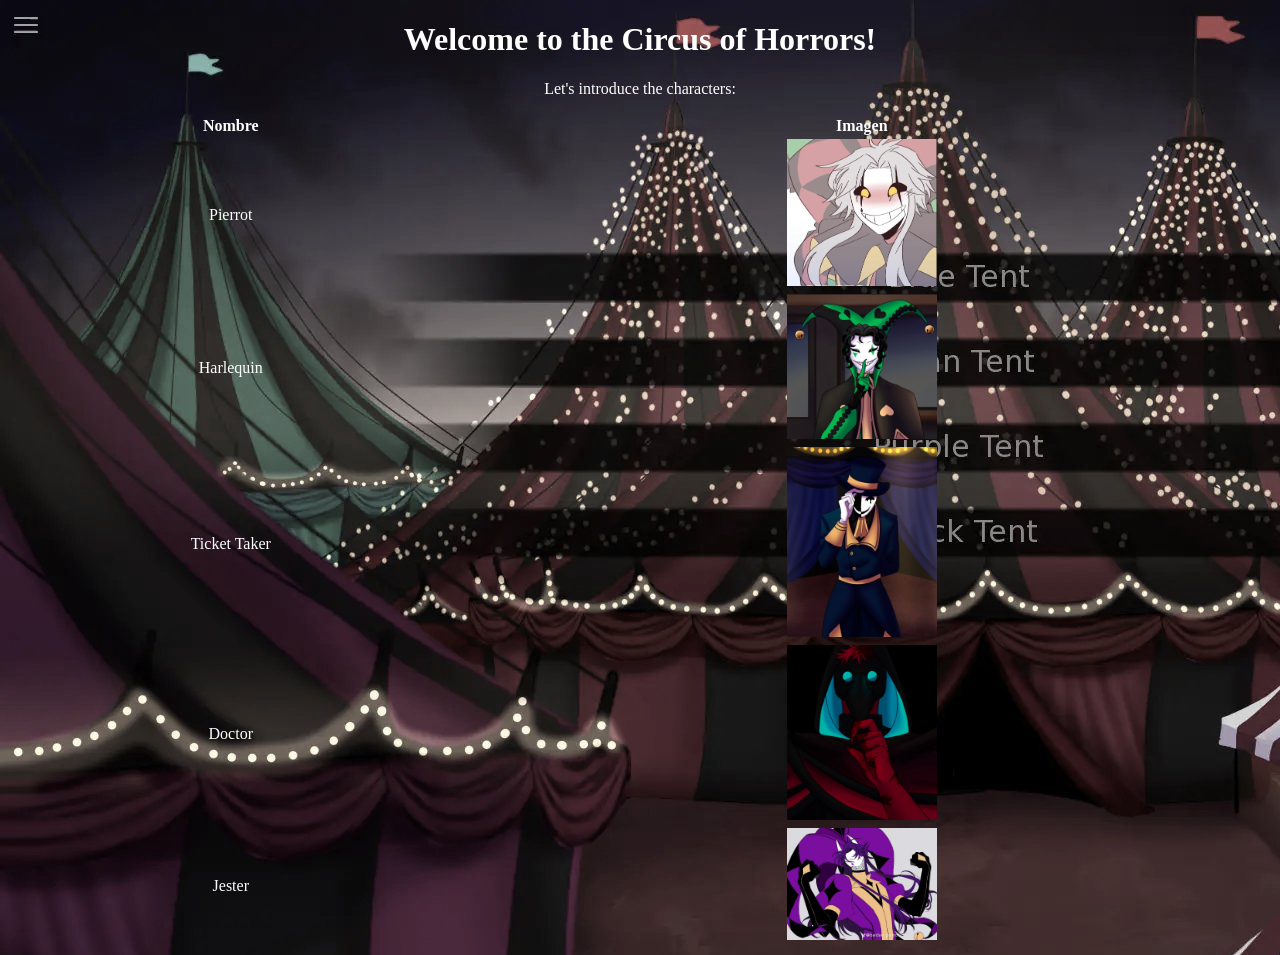
<file: index.html>
<!DOCTYPE html>
<html>
    <head>
        <title>The Freak Circus</title>
        <style>
        body {background-image: url("fondo1.jpg")}
        h1 {
        text-align: center;
        color: white}
        p { text-align: center;
        color: white}
        table,th,td {color:white; text-align: center;text-size-adjust: 1209 ;}
        </style>
    </head>
    <body>
        <h1>Welcome to the Circus of Horrors!</h1>
        <p id="intro">Let's introduce the characters:</p>
        <table style = "width: 100%;">
            <tr>
                <th>Nombre</th>
                <th>Imagen</th>
            </tr>
            <tr>
                <td>Pierrot</td>
                <td><a href="Pierrot.html"><img src="4.png" width="150" alt="Pierrot"></a></td>
            </tr>
            <tr>
                <td>Harlequin</td>
                <td><a href="Harlequin.html"><img src="Harlequin.jpeg" width="150" alt="Harlequin"></a></td>
            </tr>
            <tr>
                <td>Ticket Taker</td>
                <td><a href="Ticket Taker.html"><img src="Ticket Taker.jpeg" width="150" alt="Ticket Taker"></td>
            </tr>
            <tr>
                <td>Doctor</td>
                <td><a href="Doctor.html"><img src="Doctor.jpeg" width="150" alt="Doctor"></td>
            </tr>
            <tr>
                <td>Jester</td>
                <td><a href=Jester.html><img src="24.jpeg" width="150" alt="Jester"></a></td>
            </tr>
        </table>
    </body>
</html>
</file>
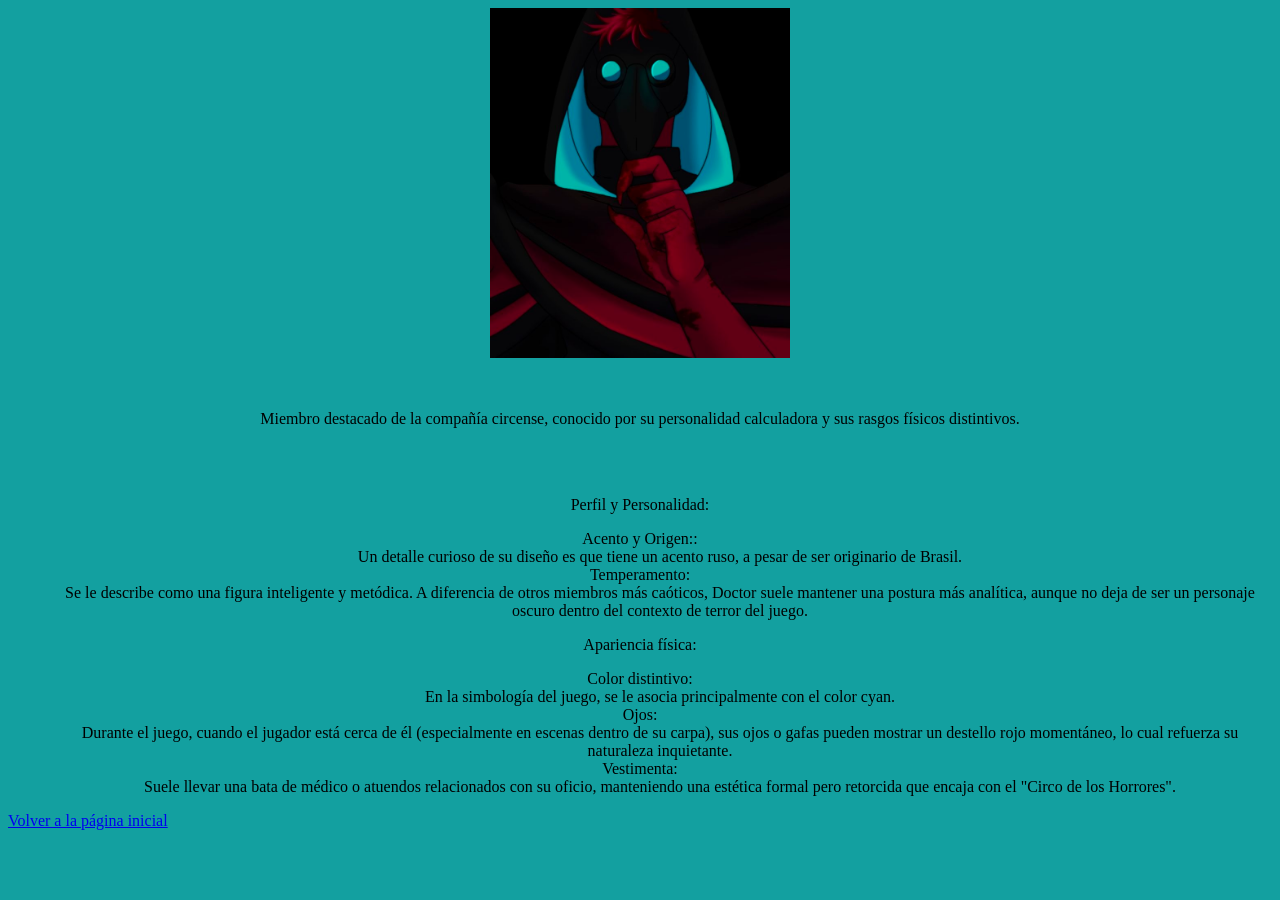
<file: Doctor.html>
<!DOCTYPE html>
<html>
    <head>
        <title>Doctor</title>
        <style>
            body{ background-color: rgb(19, 160, 160); font-family: 'Franklin Gothic Medium'}
            img {display: block;
            margin-left: auto;
            margin-right: auto;}
            dl,dd,dt,p{text-align: center;}
        </style>
    </head>
    <body>
     <img src="Doctor.jpeg" width="300" alt="Doctor">
     <br></br>
     <p>Miembro destacado de la compañía circense, conocido por su personalidad calculadora y sus rasgos físicos distintivos.</p>
     <br></br>
     <p>Perfil y Personalidad:</p>
     <dl>
         <dt>Acento y Origen::</dt>
         <dd>Un detalle curioso de su diseño es que tiene un acento ruso, a pesar de ser originario de Brasil.</dd>
         <dt>Temperamento:</dt> 
         <dd>Se le describe como una figura inteligente y metódica. A diferencia de otros miembros más caóticos, Doctor suele mantener una postura más analítica, aunque no deja de ser un personaje oscuro dentro del contexto de terror del juego.</dd>
     </dl>
     <p>Apariencia física:</p>
     <dl>
         <dt>Color distintivo:</dt>
         <dd>En la simbología del juego, se le asocia principalmente con el color cyan.</dd>
         <dt>Ojos:</dt>
         <dd>Durante el juego, cuando el jugador está cerca de él (especialmente en escenas dentro de su carpa), sus ojos o gafas pueden mostrar un destello rojo momentáneo, lo cual refuerza su naturaleza inquietante.</dd>
         <dt>Vestimenta:</dt> 
         <dd>Suele llevar una bata de médico o atuendos relacionados con su oficio, manteniendo una estética formal pero retorcida que encaja con el "Circo de los Horrores".</dd>
     </dl>    
     <a href="index.html">Volver a la página inicial</a>
    </body>
</html>
</file>
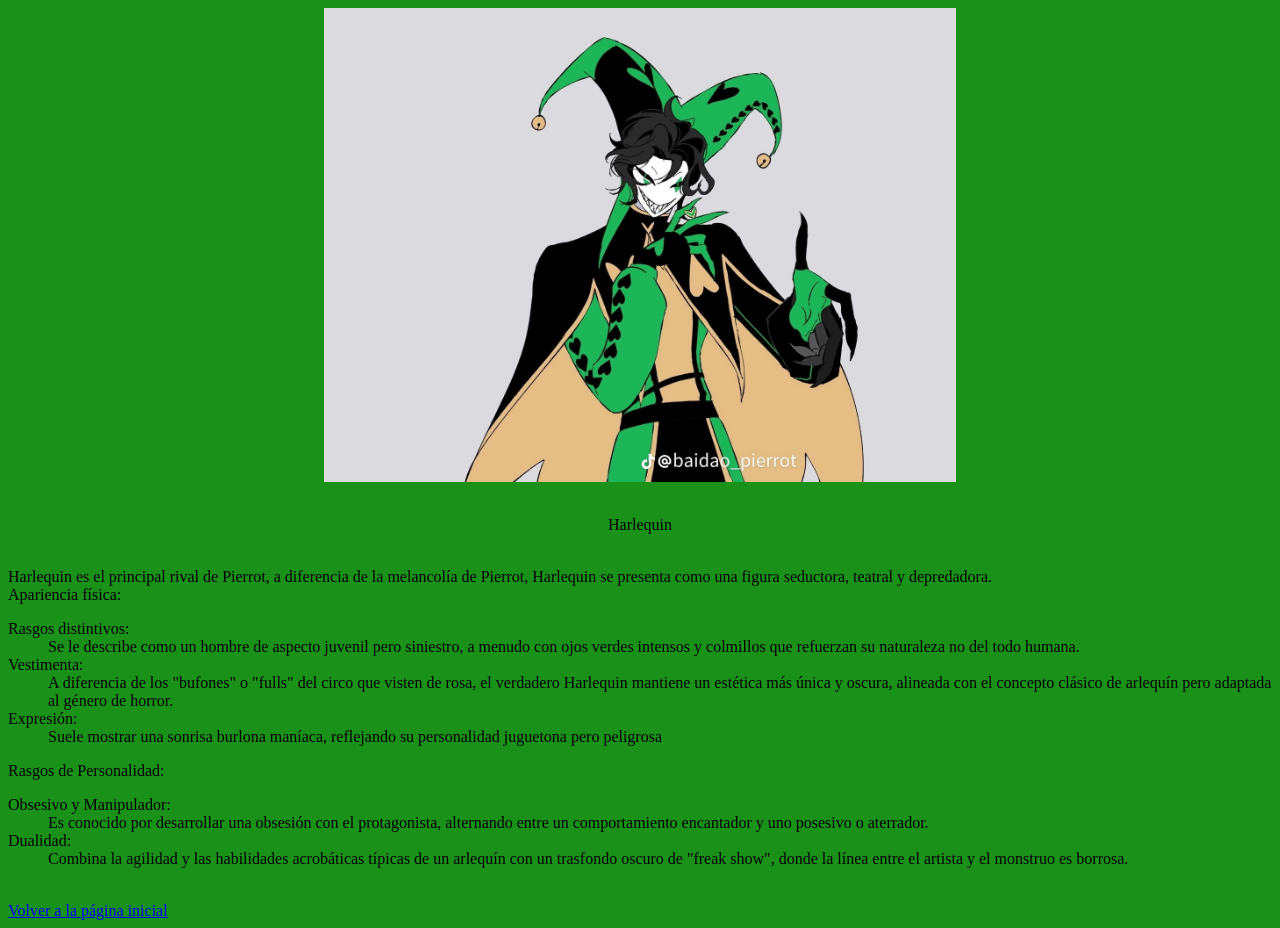
<file: Harlequin.html>
<!DOCTYPE html>
<html>
    <head>
        <title>Harlequin</title>
        <style>
            body{ background-color: rgb(26, 146, 26); font-family: 'Franklin Gothic Medium'}
            img {display: block;
                margin-left: auto;
                margin-right: auto;
            }
            p {
                text-align: center
            }
        </style>
    </head>
    <body>
        <img src="15.jpeg" style="width: 50%;">
        <br>
        <p>Harlequin</p>
        <br>
        Harlequin es el principal rival de Pierrot, a diferencia de la melancolía de Pierrot, Harlequin se presenta como una figura seductora, teatral y depredadora.
        <br>
        Apariencia física:
        <dl>
            <dt>Rasgos distintivos:</dt>
            <dd>Se le describe como un hombre de aspecto juvenil pero siniestro, a menudo con ojos verdes intensos y colmillos que refuerzan su naturaleza no del todo humana.</dd>
            <dt>Vestimenta:</dt>
            <dd>A diferencia de los "bufones" o "fulls" del circo que visten de rosa, el verdadero Harlequin mantiene un estética más única y oscura, alineada con el concepto clásico de arlequín pero adaptada al género de horror.</dd>
            <dt>Expresión:</dt>
            <dd>Suele mostrar una sonrisa burlona maníaca, reflejando su personalidad juguetona pero peligrosa</dd>
        </dl>
        Rasgos de Personalidad:
        <dl>
           <dt>Obsesivo y Manipulador:</dt> 
           <dd>Es conocido por desarrollar una obsesión con el protagonista, alternando entre un comportamiento encantador y uno posesivo o aterrador.</dd>
           <dt>Dualidad:</dt> 
           <dd>Combina la agilidad y las habilidades acrobáticas típicas de un arlequín con un trasfondo oscuro de "freak show", donde la línea entre el artista y el monstruo es borrosa.</dd>
        </dl>
        <br>
        <a href="index.html">Volver a la página inicial</a>
    </body>
</html>
</file>
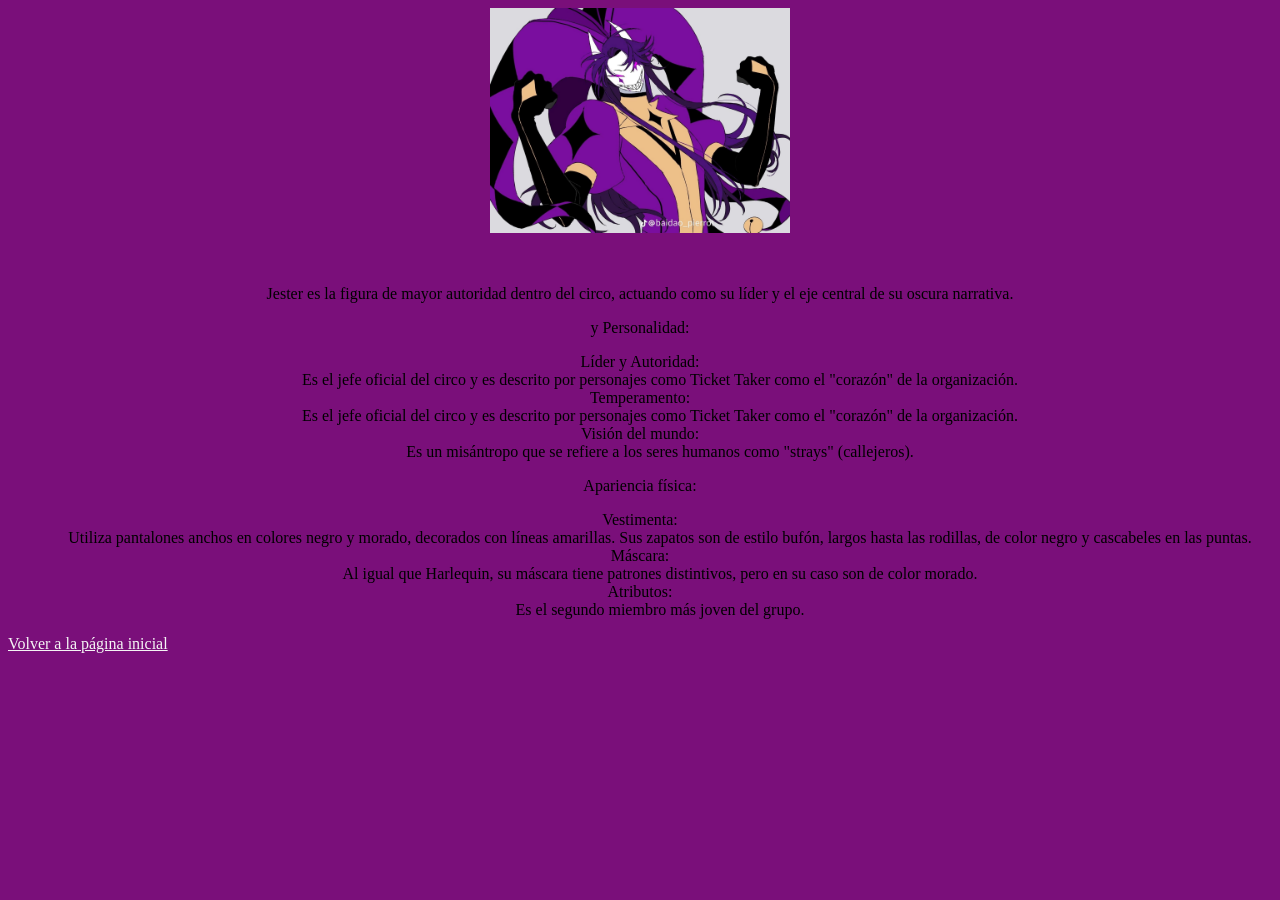
<file: Jester.html>
<!DOCTYPE html>
<html>
    <head>
        <title>Jester</title>
        <style>
            body{ background-color: rgb(122, 15, 122); font-family: 'Franklin Gothic Medium'}
            img {display: block;
            margin-left: auto;
            margin-right: auto;}
            dl,dd,dt,p{text-align: center;}
            a{color:whitesmoke}
        </style>
    </head>
    <body>
     <img src="24.jpeg" width="300" alt="Jester" >
     <br></br>
     <p>Jester es la figura de mayor autoridad dentro del circo, actuando como su líder y el eje central de su oscura narrativa.</p>
     <p> y Personalidad:</p>
     <dl>
        <dt>Líder y Autoridad:</dt> 
        <dd>Es el jefe oficial del circo y es descrito por personajes como Ticket Taker como el "corazón" de la organización.</dd>
        <dt>Temperamento:</dt>  
        <dd>Es el jefe oficial del circo y es descrito por personajes como Ticket Taker como el "corazón" de la organización.</dd>
        <dt>Visión del mundo:</dt>
        <dd>Es un misántropo que se refiere a los seres humanos como "strays" (callejeros).</dd>
     </dl>
     <p>Apariencia física:</p>
     <dl>
       <dt>Vestimenta:</dt> 
       <dd>Utiliza pantalones anchos en colores negro y morado, decorados con líneas amarillas. Sus zapatos son de estilo bufón, largos hasta las rodillas, de color negro y cascabeles en las puntas.</dd>
       <dt>Máscara:</dt>  
       <dd>Al igual que Harlequin, su máscara tiene patrones distintivos, pero en su caso son de color morado.</dd>
       <dt>Atributos:</dt>
       <dd>Es el segundo miembro más joven del grupo.</dd>
     </dl>
     <a href="index.html">Volver a la página inicial</a>
    </body>
</html>
</file>
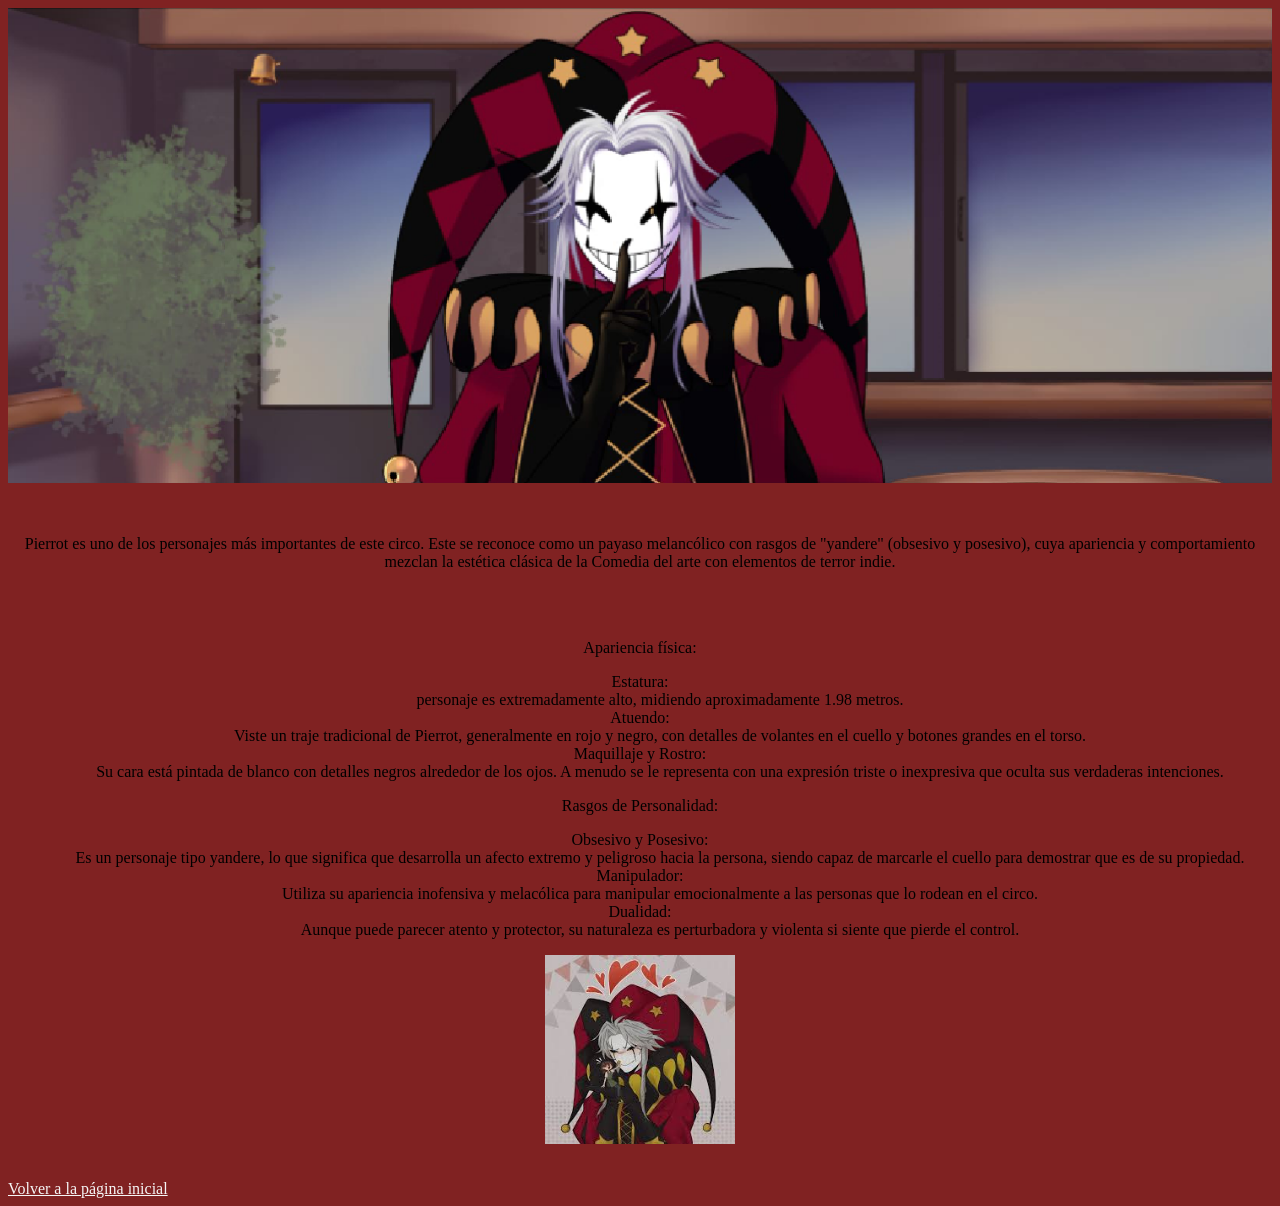
<file: Pierrot.html>
<!DOCTYPE html>
<html>
    <head>
        <title>Pierrot</title>
        <style>
            body{ background-color: rgb(128, 34, 34); font-family: 'Franklin Gothic Medium'}
        .center {display: block
        ;margin-left: auto;
        margin-right: auto;
        width: 15%;}
        img {display: block;
            margin-left: auto;
            margin-right: auto;}
        dl,dd,dt,p{text-align: center;}
        a{color:whitesmoke}
        </style>
    </head>
    <body>
        <img src="Pierrot1.png" style="width: 100%;">
        <br></br>
        <p>Pierrot es uno de los personajes más importantes de este circo. 
         Este se reconoce como un payaso melancólico con rasgos de "yandere" (obsesivo y posesivo), cuya apariencia y comportamiento mezclan la estética clásica de la Comedia del arte con elementos de terror indie.
        </p>
        <br></br>
        <p>Apariencia física:</p>
        <dl>
            <dt>Estatura:</dt> 
            <dd>personaje es extremadamente alto, midiendo aproximadamente 1.98 metros.</dd>
            <dt>Atuendo:</dt> 
            <dd>Viste un traje tradicional de Pierrot, generalmente en rojo y negro, con detalles de volantes en el cuello y botones grandes en el torso.</dd>
            <dt>Maquillaje y Rostro:</dt> 
            <dd>Su cara está pintada de blanco con detalles negros alrededor de los ojos. A menudo se le representa con una expresión triste o inexpresiva que oculta sus verdaderas intenciones.</dd>
        </dl>
        <p>Rasgos de Personalidad:</p>
        <dl>
            <dt>Obsesivo y Posesivo:</dt> 
            <dd>Es un personaje tipo yandere, lo que significa que desarrolla un afecto extremo y peligroso hacia la persona, siendo capaz de marcarle el cuello para demostrar que es de su propiedad.</dd>
            <dt>Manipulador:</dt> 
            <dd>Utiliza su apariencia inofensiva y melacólica para manipular emocionalmente a las personas que lo rodean en el circo.</dd>
            <dt>Dualidad:</dt> 
            <dd>Aunque puede parecer atento y protector, su naturaleza es perturbadora y violenta si siente que pierde el control.</dd>
        </dl>
        <img src="pierrot2.jpeg" alt="Pierrot" class="center">
        <br></br>
        <a href="index.html">Volver a la página inicial</a>
    </body>
</html>
</file>
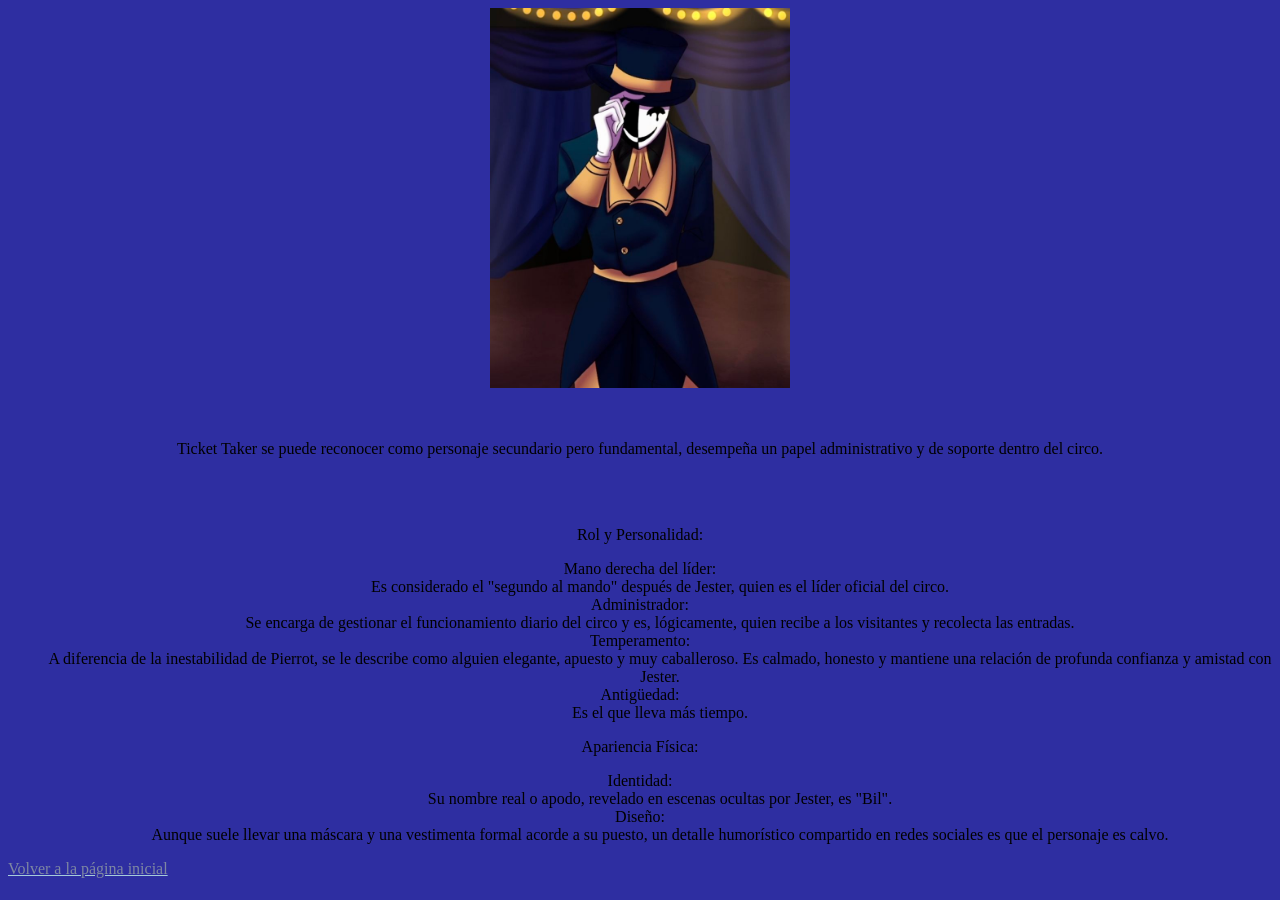
<file: Ticket Taker.html>
<!DOCTYPE html>
<html>
    <head>
        <title>Ticket Taker</title>
        <style>
            body{ background-color: rgb(46, 46, 161); font-family: 'Franklin Gothic Medium'}
            dl,dd,dt,p{text-align: center;}
            img {display: block;
            margin-left: auto;
            margin-right: auto;}
            a{color:rgb(126, 135, 163); text-decoration-color: rgb(166, 203, 218);}
        </style>
    </head>
    <body>
     <img src="Ticket Taker.jpeg" width="300" alt="Ticket Taker">
     <br></br>
     <p>Ticket Taker se puede reconocer como personaje secundario pero fundamental, desempeña un papel administrativo y de soporte dentro del circo.</p>
     <br></br>
     <p>Rol y Personalidad:</p>
     <dl>
         <dt>Mano derecha del líder:</dt>
         <dd>Es considerado el "segundo al mando" después de Jester, quien es el líder oficial del circo.</dd>
         <dt>Administrador:</dt> 
         <dd>Se encarga de gestionar el funcionamiento diario del circo y es, lógicamente, quien recibe a los visitantes y recolecta las entradas.</dd>
         <dt>Temperamento:</dt> 
         <dd>A diferencia de la inestabilidad de Pierrot, se le describe como alguien elegante, apuesto y muy caballeroso. Es calmado, honesto y mantiene una relación de profunda confianza y amistad con Jester.</dd>
         <dt>Antigüedad:</dt> 
         <dd>Es el que lleva más tiempo.</dd>
     </dl>
     <p>Apariencia Física:</p>
     <dl>
         <dt>Identidad:</dt> 
         <dd>Su nombre real o apodo, revelado en escenas ocultas por Jester, es "Bil".</dd>
         <dt>Diseño:</dt> 
         <dd>Aunque suele llevar una máscara y una vestimenta formal acorde a su puesto, un detalle humorístico compartido en redes sociales es que el personaje es calvo.</dd>
     </dl>
     <a href="index.html">Volver a la página inicial</a>
    </body>
</html>
</file>
